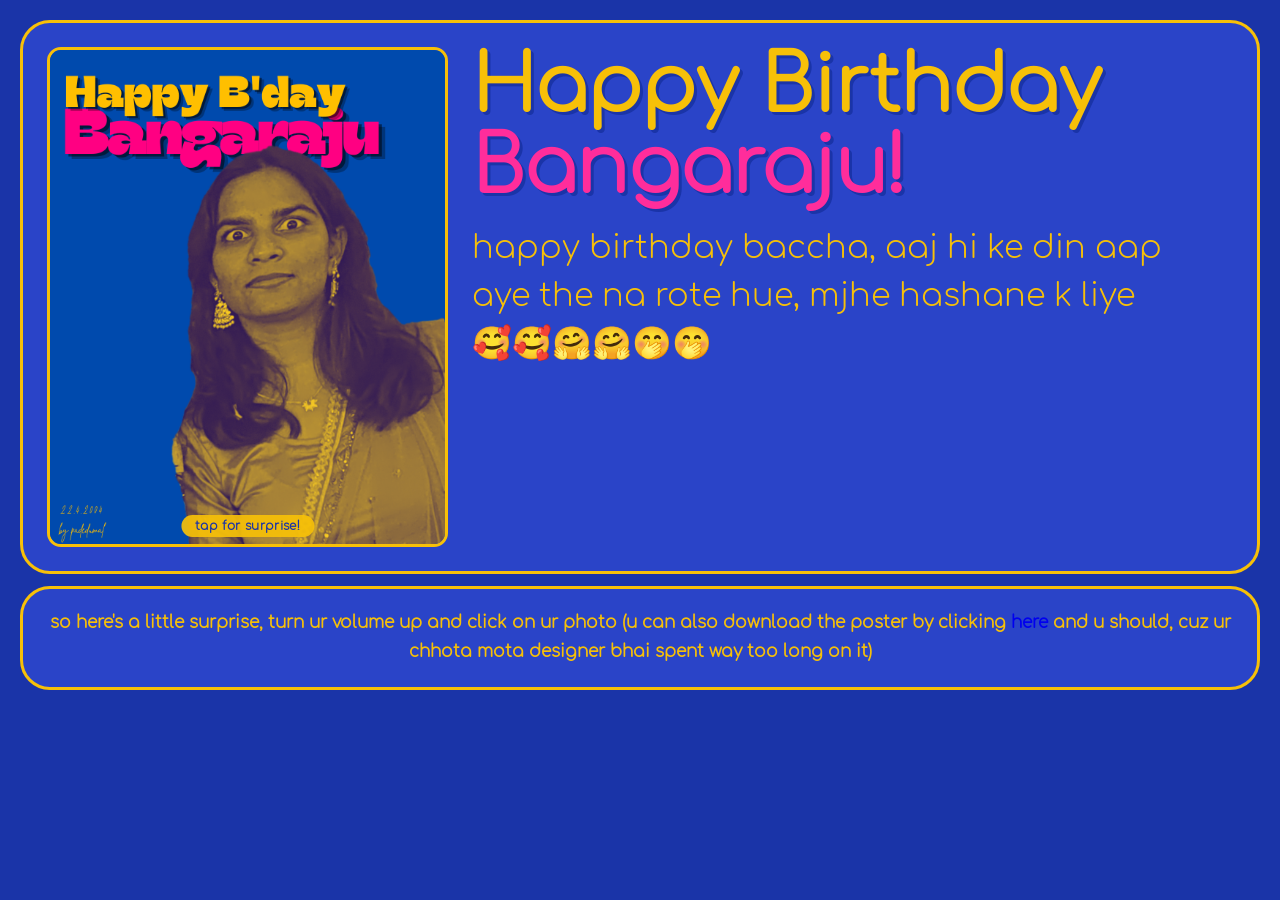
<file: index.html>
<!DOCTYPE html>
<html lang="en">

<head>
  <meta charset="UTF-8" />
  <meta name="viewport" content="width=device-width, initial-scale=1.0" />
  <title>Happy Birthday Bangaraju!</title>
  <link rel="stylesheet" href="style.css" />
</head>

<body>

  <div id="section_1">
    <div class="image-container" id="imageContainer">
      <img src="assets/image-3.png" alt="Happy Birthday Bangaraju" id="bdayImage" loading="eager" />
      <div class="click-hint">tap for surprise!</div>
    </div>

    <div class="text-box">
      <h1>Happy Birthday <span>Bangaraju!</span></h1>
      <p>
        happy birthday baccha, aaj hi ke din aap aye the na rote hue, mjhe hashane k liye🥰🥰🤗🤗🤭🤭
      </p>
    </div>
  </div>

  <div id="section_2">
    <p>
      <b>so here's a little surprise, turn ur volume up and click on ur photo (u can also download the poster by clicking
      <a href="assets/image-3.png" download><b>here</b></a> and u should, cuz ur chhota mota designer bhai
      spent way too long on it)
    </p>
  </div>

  <script>
    const imageContainer = document.getElementById("imageContainer");
    const section1 = document.getElementById("section_1");

    const colors = [
      "#f7c008", "#ff2d9b", "#ffffff",
      "#ffd700", "#ff69b4", "#fffacd",
      "#4169e1", "#c8a2c8",
    ];

    let birthdayAudio = null;
    let isPlaying = false;
    let confettiInterval = null;

    function createConfetti() {
      const confettiCount = 100;
      const containerRect = section1.getBoundingClientRect();
      const fragment = document.createDocumentFragment();

      for (let i = 0; i < confettiCount; i++) {
        const el = document.createElement("div");
        el.className = "confetti";
        const size = (Math.random() * 8 + 6) + "px";
        el.style.cssText = `
        left:${Math.random() * containerRect.width}px;
        background-color:${colors[Math.floor(Math.random() * colors.length)]};
        animation-delay:${Math.random() * 0.5}s;
        animation-duration:${Math.random() * 2 + 2.5}s;
        width:${size};height:${size};
        border-radius:${Math.random() > 0.5 ? "50%" : "3px"};
      `;
        fragment.appendChild(el);
        setTimeout(() => el.classList.add("active"), 10);
        setTimeout(() => el.remove(), 5500);
      }

      section1.appendChild(fragment);
    }

    function startConfettiShower() {
      if (confettiInterval) return; // already running
      createConfetti(); // fire immediately
      confettiInterval = setInterval(createConfetti, 1800); // then every 1.8s
    }

    function stopConfettiShower() {
      clearInterval(confettiInterval);
      confettiInterval = null;
    }

    function playBirthdaySong() {
      if (!birthdayAudio) {
        birthdayAudio = new Audio("assets/bday-song.mp3");
        birthdayAudio.addEventListener("ended", () => {
          isPlaying = false;
          stopConfettiShower();
        });
      }
      if (!isPlaying) {
        isPlaying = true;
        birthdayAudio.currentTime = 0;
        birthdayAudio.play().catch((e) => {
          console.error("Audio failed:", e);
          isPlaying = false;
          stopConfettiShower();
        });
        startConfettiShower();
      }
    }

    imageContainer.addEventListener("click", playBirthdaySong);
  </script>
</body>

</html>
</file>
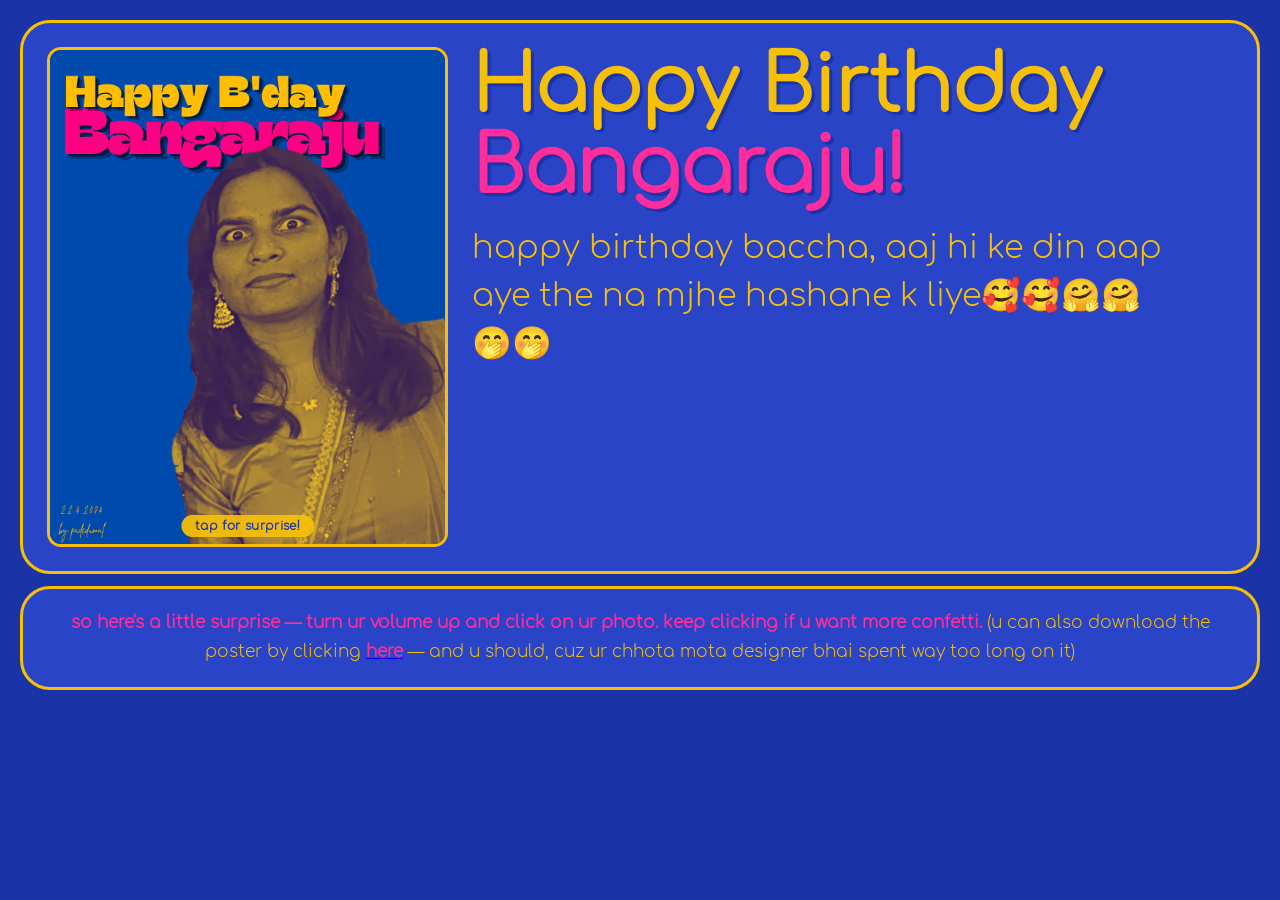
<file: index_bangaraju.html>
<!DOCTYPE html>
<html lang="en">

<head>
  <meta charset="UTF-8" />
  <meta name="viewport" content="width=device-width, initial-scale=1.0" />
  <title>Happy Birthday Bangaraju!</title>
  <link rel="stylesheet" href="style_bangaraju.css" />
</head>

<body>

  <div id="section_1">
    <div class="image-container" id="imageContainer">
      <img src="assets/image-3.png" alt="Happy Birthday Bangaraju" id="bdayImage" loading="eager" />
      <div class="click-hint">tap for surprise!</div>
    </div>

    <div class="text-box">
      <h1>Happy Birthday <span>Bangaraju!</span></h1>
      <p>
        happy birthday baccha, aaj hi ke din aap aye the na mjhe hashane k liye🥰🥰🤗🤗🤭🤭
      </p>
    </div>
  </div>

  <div id="section_2">
    <p>
      <b>so here's a little surprise — turn ur volume up and click on ur photo.
        <b>keep clicking if u want more confetti.</b></b>
      (u can also download the poster by clicking
      <a href="assets/image-3.png" download><b>here</b></a> — and u should, cuz ur chhota mota designer bhai
      spent way too long on it)
    </p>
  </div>

  <script>
    const imageContainer = document.getElementById("imageContainer");
    const section1 = document.getElementById("section_1");

    const colors = [
      "#f7c008", "#ff2d9b", "#ffffff",
      "#ffd700", "#ff69b4", "#fffacd",
      "#4169e1", "#c8a2c8",
    ];

    let birthdayAudio = null;
    let isPlaying = false;
    let confettiInterval = null;

    function createConfetti() {
      const confettiCount = 100;
      const containerRect = section1.getBoundingClientRect();
      const fragment = document.createDocumentFragment();

      for (let i = 0; i < confettiCount; i++) {
        const el = document.createElement("div");
        el.className = "confetti";
        const size = (Math.random() * 8 + 6) + "px";
        el.style.cssText = `
        left:${Math.random() * containerRect.width}px;
        background-color:${colors[Math.floor(Math.random() * colors.length)]};
        animation-delay:${Math.random() * 0.5}s;
        animation-duration:${Math.random() * 2 + 2.5}s;
        width:${size};height:${size};
        border-radius:${Math.random() > 0.5 ? "50%" : "3px"};
      `;
        fragment.appendChild(el);
        setTimeout(() => el.classList.add("active"), 10);
        setTimeout(() => el.remove(), 5500);
      }

      section1.appendChild(fragment);
    }

    function startConfettiShower() {
      if (confettiInterval) return; // already running
      createConfetti(); // fire immediately
      confettiInterval = setInterval(createConfetti, 1800); // then every 1.8s
    }

    function stopConfettiShower() {
      clearInterval(confettiInterval);
      confettiInterval = null;
    }

    function playBirthdaySong() {
      if (!birthdayAudio) {
        birthdayAudio = new Audio("assets/bday-song.mp3");
        birthdayAudio.addEventListener("ended", () => {
          isPlaying = false;
          stopConfettiShower();
        });
      }
      if (!isPlaying) {
        isPlaying = true;
        birthdayAudio.currentTime = 0;
        birthdayAudio.play().catch((e) => {
          console.error("Audio failed:", e);
          isPlaying = false;
          stopConfettiShower();
        });
        startConfettiShower();
      }
    }

    imageContainer.addEventListener("click", playBirthdaySong);
  </script>
</body>

</html>
</file>
<file: style.css>
/* ─── Variables ─────────────────────────────────────── */
:root {
  --blue-dark: #1a34a8;
  --blue-mid: #2a44c8;
  --gold: #f7c008;
  --pink: #ff2d9b;
  --radius: 30px;
  --gap: 24px;
  --pad: 24px;
}

/* ─── Base ───────────────────────────────────────────── */
@font-face {
  font-family: "Comfortaa";
  src: url("assets/Comfortaa-Light.ttf") format("truetype");
  font-display: swap;
}

*,
*::before,
*::after {
  box-sizing: border-box;
  margin: 0;
  padding: 0;
}

body {
  background-color: var(--blue-dark);
  padding: clamp(12px, 3vw, 20px);
  overflow-x: hidden;
  font-family: "Comfortaa", sans-serif;
  min-height: 100dvh;
}

/* ─── Section 1 ─────────────────────────────────────── */
#section_1 {
  background-color: var(--blue-mid);
  border: 3px solid var(--gold);
  display: flex;
  flex-direction: row;
  align-items: flex-start;
  gap: var(--gap);
  border-radius: var(--radius);
  padding: var(--pad);
  position: relative;
  overflow: hidden;
}

/* ─── Image ──────────────────────────────────────────── */
.image-container {
  position: relative;
  cursor: pointer;
  flex-shrink: 0;
  user-select: none;
  -webkit-tap-highlight-color: transparent;
}

#bdayImage {
  display: block;
  border-radius: 14px;
  height: clamp(260px, 40vw, 500px);
  width: auto;
  max-width: 100%;
  border: 3px solid var(--gold);
  transition: transform 0.4s ease;
  object-fit: cover;
}

#bdayImage:hover {
  transform: scale(1.015);
}

.click-hint {
  position: absolute;
  bottom: 10px;
  left: 50%;
  transform: translateX(-50%);
  background: rgba(247, 192, 8, 0.92);
  color: var(--blue-dark);
  font-family: "Comfortaa", sans-serif;
  font-size: 12px;
  font-weight: 700;
  padding: 4px 14px;
  border-radius: 20px;
  white-space: nowrap;
  pointer-events: none;
  letter-spacing: 0.03em;
}

/* ─── Text Box ───────────────────────────────────────── */
.text-box {
  display: flex;
  flex-direction: column;
  justify-content: center;
  gap: 16px;
  min-width: 0;
}

.text-box h1 {
  color: var(--gold);
  font-family: "Comfortaa", sans-serif;
  font-size: clamp(36px, 6vw, 90px);
  font-weight: 700;
  line-height: 1.05;
  text-shadow: 3px 3px 0 var(--blue-dark);
  word-break: break-word;
}

.text-box h1 span {
  color: var(--pink);
  display: block;
}

.text-box p {
  font-size: clamp(16px, 2.5vw, 32px);
  color: var(--gold);
  font-family: "Comfortaa", sans-serif;
  line-height: 1.5;
  max-width: 700px;
}

.text-box p b {
  color: var(--pink);
}

/* ─── Section 2 ─────────────────────────────────────── */
#section_2 {
  background-color: var(--blue-mid);
  border: 3px solid var(--gold);
  margin-top: 12px;
  border-radius: var(--radius);
  padding: 20px var(--pad);
}

#section_2 p {
  text-align: center;
  color: var(--gold);
  font-family: "Comfortaa", sans-serif;
  font-size: clamp(13px, 1.6vw, 17px);
  line-height: 1.7;
}
#section_2 a{
  text-decoration: none;
}

#downloadLink {
  cursor: pointer;
  color: var(--gold);
  text-decoration: underline;
  text-underline-offset: 3px;
}

/* ─── Confetti ───────────────────────────────────────── */
.confetti {
  position: absolute;
  top: -20px;
  opacity: 0;
  pointer-events: none;
  will-change: transform, opacity;
}

@keyframes confetti-fall {
  0% {
    transform: translateY(0) rotate(0deg);
    opacity: 1;
  }
  100% {
    transform: translateY(650px) rotate(720deg);
    opacity: 0;
  }
}

.confetti.active {
  animation: confetti-fall var(--dur, 3s) ease-in forwards;
}

/* ─── Tablet (≤ 900px) ───────────────────────────────── */
@media (max-width: 900px) {
  #section_1 {
    gap: 18px;
    padding: 18px;
  }

  .text-box h1 {
    font-size: clamp(32px, 7vw, 60px);
  }

  .text-box p {
    font-size: clamp(15px, 2.8vw, 24px);
  }
}

/* ─── Mobile (≤ 600px) ───────────────────────────────── */
@media (max-width: 600px) {
  #section_1 {
    flex-direction: column;
    align-items: center;
    padding: 16px;
    gap: 16px;
  }

  .image-container {
    width: 100%;
  }

  #bdayImage {
    width: 100%;
    height: auto;
    max-height: 380px;
    object-fit: cover;
    object-position: top;
  }

  .text-box {
    width: 100%;
    text-align: center;
    align-items: center;
  }

  .text-box h1 {
    font-size: clamp(30px, 9vw, 48px);
    text-align: center;
  }

  .text-box p {
    font-size: clamp(14px, 4vw, 20px);
    text-align: center;
    max-width: 100%;
  }

  #section_2 p {
    font-size: clamp(12px, 3.5vw, 15px);
  }
}

/* ─── Very small screens (≤ 380px) ──────────────────── */
@media (max-width: 380px) {
  body {
    padding: 10px;
  }

  .text-box h1 {
    font-size: 28px;
  }

  .text-box p {
    font-size: 14px;
  }
}
</file>
<file: style_bangaraju.css>
/* ─── Variables ─────────────────────────────────────── */
:root {
  --blue-dark: #1a34a8;
  --blue-mid: #2a44c8;
  --gold: #f7c008;
  --pink: #ff2d9b;
  --radius: 30px;
  --gap: 24px;
  --pad: 24px;
}

/* ─── Base ───────────────────────────────────────────── */
@font-face {
  font-family: "Comfortaa";
  src: url("assets/Comfortaa-Light.ttf") format("truetype");
  font-display: swap;
}

*,
*::before,
*::after {
  box-sizing: border-box;
  margin: 0;
  padding: 0;
}

body {
  background-color: var(--blue-dark);
  padding: clamp(12px, 3vw, 20px);
  overflow-x: hidden;
  font-family: "Comfortaa", sans-serif;
  min-height: 100dvh;
}

/* ─── Section 1 ─────────────────────────────────────── */
#section_1 {
  background-color: var(--blue-mid);
  border: 3px solid var(--gold);
  display: flex;
  flex-direction: row;
  align-items: flex-start;
  gap: var(--gap);
  border-radius: var(--radius);
  padding: var(--pad);
  position: relative;
  overflow: hidden;
}

/* ─── Image ──────────────────────────────────────────── */
.image-container {
  position: relative;
  cursor: pointer;
  flex-shrink: 0;
  user-select: none;
  -webkit-tap-highlight-color: transparent;
}

#bdayImage {
  display: block;
  border-radius: 14px;
  height: clamp(260px, 40vw, 500px);
  width: auto;
  max-width: 100%;
  border: 3px solid var(--gold);
  transition: transform 0.4s ease;
  object-fit: cover;
}

#bdayImage:hover {
  transform: scale(1.015);
}

.click-hint {
  position: absolute;
  bottom: 10px;
  left: 50%;
  transform: translateX(-50%);
  background: rgba(247, 192, 8, 0.92);
  color: var(--blue-dark);
  font-family: "Comfortaa", sans-serif;
  font-size: 12px;
  font-weight: 700;
  padding: 4px 14px;
  border-radius: 20px;
  white-space: nowrap;
  pointer-events: none;
  letter-spacing: 0.03em;
}

/* ─── Text Box ───────────────────────────────────────── */
.text-box {
  display: flex;
  flex-direction: column;
  justify-content: center;
  gap: 16px;
  min-width: 0;
}

.text-box h1 {
  color: var(--gold);
  font-family: "Comfortaa", sans-serif;
  font-size: clamp(36px, 6vw, 90px);
  font-weight: 700;
  line-height: 1.05;
  text-shadow: 3px 3px 0 var(--blue-dark);
  word-break: break-word;
}

.text-box h1 span {
  color: var(--pink);
  display: block;
}

.text-box p {
  font-size: clamp(16px, 2.5vw, 32px);
  color: var(--gold);
  font-family: "Comfortaa", sans-serif;
  line-height: 1.5;
  max-width: 700px;
}

.text-box p b {
  color: var(--pink);
}

/* ─── Section 2 ─────────────────────────────────────── */
#section_2 {
  background-color: var(--blue-mid);
  border: 3px solid var(--gold);
  margin-top: 12px;
  border-radius: var(--radius);
  padding: 20px var(--pad);
}

#section_2 p {
  text-align: center;
  color: var(--gold);
  font-family: "Comfortaa", sans-serif;
  font-size: clamp(13px, 1.6vw, 17px);
  line-height: 1.7;
}

#section_2 p b {
  color: var(--pink);
}

#downloadLink {
  cursor: pointer;
  color: var(--gold);
  text-decoration: underline;
  text-underline-offset: 3px;
}

/* ─── Confetti ───────────────────────────────────────── */
.confetti {
  position: absolute;
  top: -20px;
  opacity: 0;
  pointer-events: none;
  will-change: transform, opacity;
}

@keyframes confetti-fall {
  0% {
    transform: translateY(0) rotate(0deg);
    opacity: 1;
  }
  100% {
    transform: translateY(650px) rotate(720deg);
    opacity: 0;
  }
}

.confetti.active {
  animation: confetti-fall var(--dur, 3s) ease-in forwards;
}

/* ─── Tablet (≤ 900px) ───────────────────────────────── */
@media (max-width: 900px) {
  #section_1 {
    gap: 18px;
    padding: 18px;
  }

  .text-box h1 {
    font-size: clamp(32px, 7vw, 60px);
  }

  .text-box p {
    font-size: clamp(15px, 2.8vw, 24px);
  }
}

/* ─── Mobile (≤ 600px) ───────────────────────────────── */
@media (max-width: 600px) {
  #section_1 {
    flex-direction: column;
    align-items: center;
    padding: 16px;
    gap: 16px;
  }

  .image-container {
    width: 100%;
  }

  #bdayImage {
    width: 100%;
    height: auto;
    max-height: 380px;
    object-fit: cover;
    object-position: top;
  }

  .text-box {
    width: 100%;
    text-align: center;
    align-items: center;
  }

  .text-box h1 {
    font-size: clamp(30px, 9vw, 48px);
    text-align: center;
  }

  .text-box p {
    font-size: clamp(14px, 4vw, 20px);
    text-align: center;
    max-width: 100%;
  }

  #section_2 p {
    font-size: clamp(12px, 3.5vw, 15px);
  }
}

/* ─── Very small screens (≤ 380px) ──────────────────── */
@media (max-width: 380px) {
  body {
    padding: 10px;
  }

  .text-box h1 {
    font-size: 28px;
  }

  .text-box p {
    font-size: 14px;
  }
}
</file>
